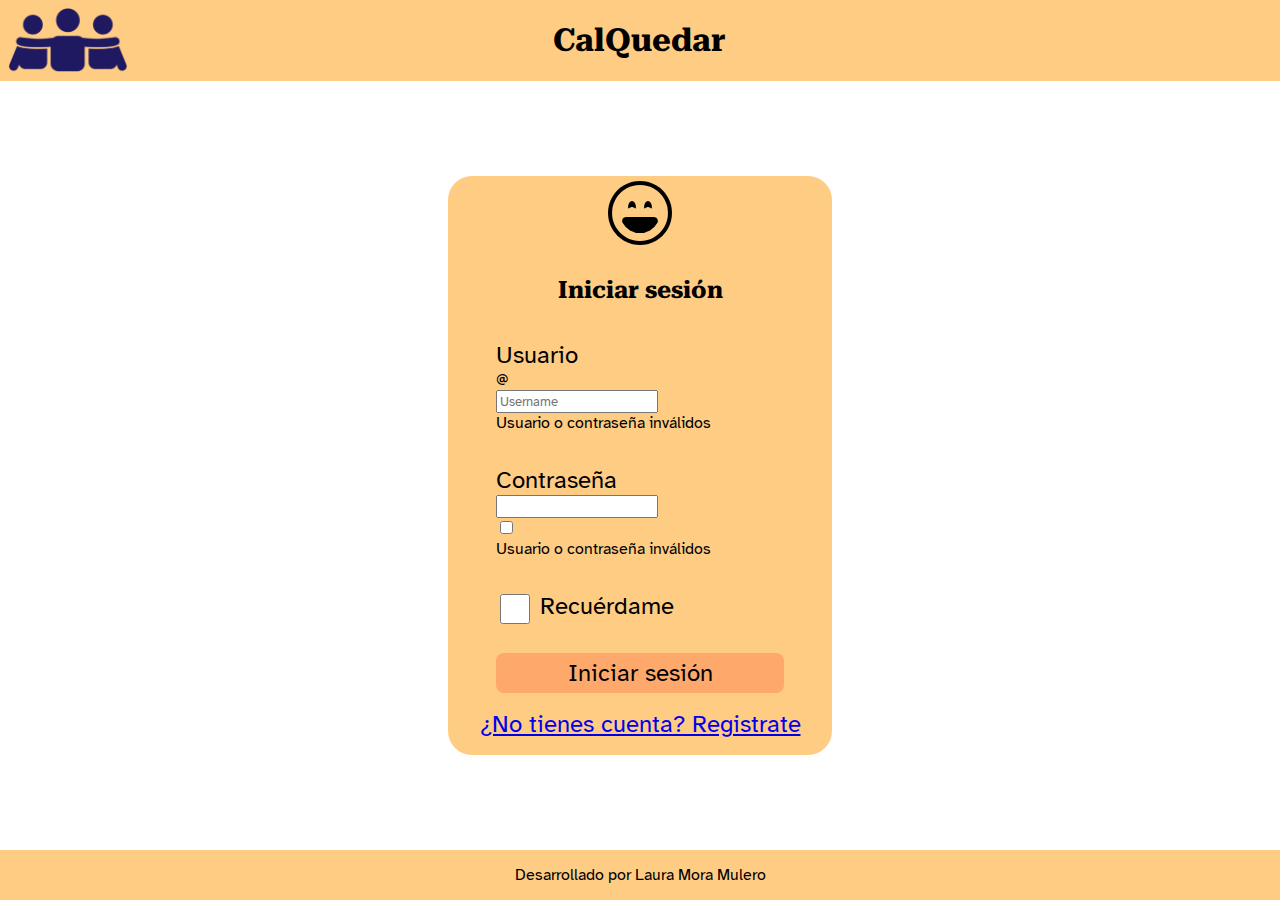
<file: CalQuedar/src/main/webapp/login/login.html>
<!doctype html>
<html lang="es">
  <head>
    <meta charset="UTF-8" />
    <title>Iniciar sesión</title>
    <link href="../styles/styles.css" rel="stylesheet" />
    <link href="./login.css" rel="stylesheet" />
    <link
      href="https://cdn.jsdelivr.net/npm/bootstrap@5.3.8/dist/css/bootstrap.min.css"
      rel="stylesheet"
      integrity="sha384-sRIl4kxILFvY47J16cr9ZwB07vP4J8+LH7qKQnuqkuIAvNWLzeN8tE5YBujZqJLB"
      crossorigin="anonymous"
    />
    <link
      rel="stylesheet"
      href="https://cdn.jsdelivr.net/npm/bootstrap-icons@1.13.1/font/bootstrap-icons.min.css"
    />
  </head>
  <body>
    <header class="fondo-principal">
      <img src="../img/logo.png" alt="Logo CalQuedar" />
      <h1>CalQuedar</h1>
      <nav hidden aria-hidden="true">
        <ul>
          <li>
            <div class="dropdown">
              <a class="dropbtn"><i class="bi bi-emoji-laughing icono-nav"></i></a>
              <div id="miDropdown" class="dropdown-content">
                <a href="/CalQuedar/LogOutServlet">Cerrar sesión</a>
              </div>
            </div>
          </li>
          <li>
            <a href="#"><i class="bi bi-bell icono-nav"></i></a>
          </li>
          <li>
            <a href="/CalQuedar/index.html"
              ><i class="bi bi-house-door icono-nav"></i
            ></a>
          </li>
          <li>
            <a href="#"><i class="bi bi-patch-plus icono-nav"></i></a>
          </li>
        </ul>
      </nav>
    </header>
    <main>
      <div
        aria-roledescription="Contenedor del form"
        class="fondo-principal radio-24 shadow"
        id="principal"
      >
        <i class="bi bi-emoji-laughing icono-login"></i>
        <h2>Iniciar sesión</h2>
        <form action="/CalQuedar/Login" method="post" id="formLogin" novalidate>
          <div class="grupo-input">
            <label for="username">Usuario</label>
            <div class="input-group">
              <div class="input-group-text">@</div>
              <input
                type="text"
                class="form-control"
                placeholder="Username"
                name="username"
                id="username"
                value=""
                required
              />
              <div class="invalid-feedback">Usuario o contraseña inválidos</div>
            </div>
          </div>
          <div class="grupo-input">
            <label for="contrasenya">Contraseña</label>
            <div class="input-group">
              <input
                type="password"
                class="form-control"
                id="contrasenya"
                name="contrasenya"
                value=""
                required
              />
              <div class="input-group-text">
                <input
                  class="form-check-input mt-0"
                  type="checkbox"
                  id="ver-contrasenya"
                  value=""
                  aria-label="Checkbox para mostrar contraseña"
                  aria-checked="false"
                />
              </div>
              <div class="invalid-feedback">Usuario o contraseña inválidos</div>
            </div>
          </div>
          <div class="grupo-input grupo-checkbox">
            <input
              type="checkbox"
              class="form-check-input"
              id="recuerdame"
              name="recuerdame"
              aria-checked="false"
            />
            <label for="recuerdame">Recuérdame</label>
          </div>
          <button type="submit" id="iniciarSesion" class="boton boton-grande">
            Iniciar sesión
          </button>
        </form>
        <a href="/CalQuedar/Registro">¿No tienes cuenta? Registrate</a>
      </div>
    </main>
    <footer class="fondo-principal">
      <p>Desarrollado por Laura Mora Mulero</p>
    </footer>
    <script src="./login.js" type="module"></script>
    <script
      src="https://cdn.jsdelivr.net/npm/bootstrap@5.3.8/dist/js/bootstrap.bundle.min.js"
      integrity="sha384-FKyoEForCGlyvwx9Hj09JcYn3nv7wiPVlz7YYwJrWVcXK/BmnVDxM+D2scQbITxI"
      crossorigin="anonymous"
    ></script>
  </body>
</html>
</file>
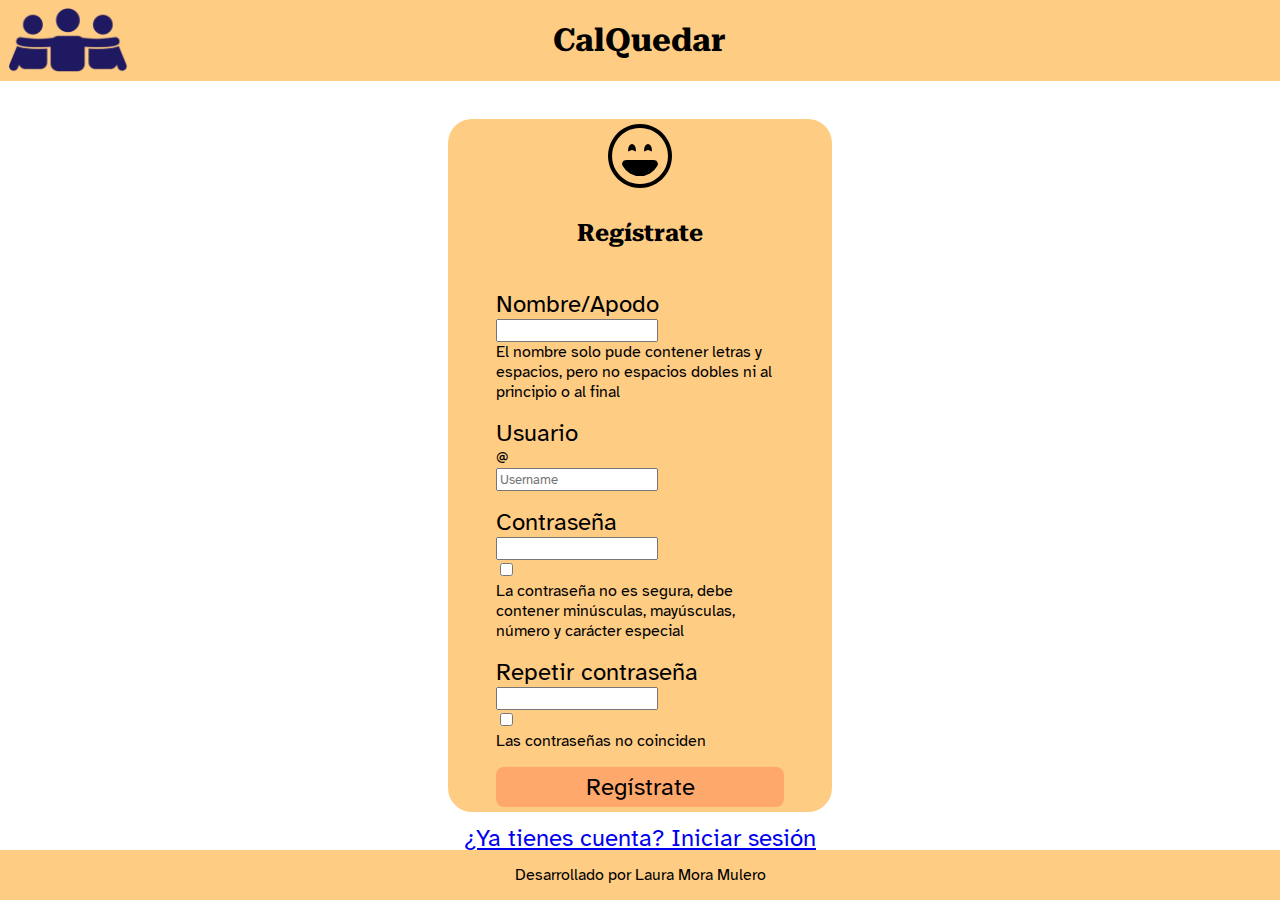
<file: CalQuedar/src/main/webapp/registro/registro.html>
<!DOCTYPE html>
<html lang="en">
  <head>
    <meta charset="UTF-8" />
    <meta name="viewport" content="width=device-width, initial-scale=1.0" />
    <title>Registro</title>
    <link href="../styles/styles.css" rel="stylesheet" />
    <link href="./registro.css" rel="stylesheet" />
    <link
      href="https://cdn.jsdelivr.net/npm/bootstrap@5.3.8/dist/css/bootstrap.min.css"
      rel="stylesheet"
      integrity="sha384-sRIl4kxILFvY47J16cr9ZwB07vP4J8+LH7qKQnuqkuIAvNWLzeN8tE5YBujZqJLB"
      crossorigin="anonymous"
    />
    <link
      rel="stylesheet"
      href="https://cdn.jsdelivr.net/npm/bootstrap-icons@1.13.1/font/bootstrap-icons.min.css"
    />
  </head>
  <body>
    <header class="fondo-principal">
      <img src="../img/logo.png" alt="Logo CalQuedar" />
      <h1>CalQuedar</h1>
      <nav hidden aria-hidden="true">
        <ul>
          <li>
            <div class="dropdown">
              <a class="dropbtn"
                ><i class="bi bi-emoji-laughing icono-nav"></i
              ></a>
              <div id="miDropdown" class="dropdown-content">
                <a href="/CalQuedar/LogOutServlet">Cerrar sesión</a>
              </div>
            </div>
          </li>
          <li>
            <a href="#"><i class="bi bi-bell icono-nav"></i></a>
          </li>
          <li>
            <a href="/CalQuedar/UserCalendarServlet"
              ><i class="bi bi-house-door icono-nav"></i
            ></a>
          </li>
          <li>
            <a href="/CalQuedar/AnadirPersonalServlet"
              ><i class="bi bi-patch-plus icono-nav"></i
            ></a>
          </li>
        </ul>
      </nav>
    </header>
    <main>
      <div
        aria-roledescription="Contenedor del form"
        class="fondo-principal radio-24 shadow"
        id="principal"
      >
        <i class="bi bi-emoji-laughing icono-registro"></i>
        <h2>Regístrate</h2>
        <form
          action="/CalQuedar/Registro"
          method="post"
          id="formRegistro"
          novalidate
        >
          <div class="grupo-input">
            <label for="nombre">Nombre/Apodo</label>
            <input
              type="text"
              id="nombre"
              name="nombre"
              class="form-control"
              required
            />
            <div class="invalid-feedback">
              El nombre solo pude contener letras y espacios, pero no espacios
              dobles ni al principio o al final
            </div>
          </div>
          <div class="grupo-input">
            <label for="username">Usuario</label>
            <div class="input-group">
              <div class="input-group-text">@</div>
              <input
                type="text"
                class="form-control"
                placeholder="Username"
                name="username"
                id="username"
                required
              />
              <div class="invalid-feedback" id="error-usuario"></div>
            </div>
          </div>
          <div class="grupo-input">
            <label for="contrasenya">Contraseña</label>
            <div class="input-group">
              <input
                type="password"
                id="contrasenya"
                name="contrasenya"
                class="form-control"
                required
              />
              <div class="input-group-text">
                <input
                  class="form-check-input mt-0"
                  type="checkbox"
                  value=""
                  id="ver-contrasenya"
                  aria-label="Checkbox para mostrar contraseña"
                  aria-checked="false"
                />
              </div>
              <div class="invalid-feedback">
                La contraseña no es segura, debe contener minúsculas,
                mayúsculas, número y carácter especial
              </div>
            </div>
          </div>
          <div class="grupo-input">
            <label for="contrasenyaRepe">Repetir contraseña</label>
            <div class="input-group">
              <input
                type="password"
                name="contrasenyaRepe"
                id="contrasenyaRepe"
                class="form-control"
                required
              />
              <div class="input-group-text">
                <input
                  class="form-check-input mt-0"
                  type="checkbox"
                  id="ver-contrasenya-repe"
                  value=""
                  aria-label="Checkbox para mostrar contraseña"
                  aria-checked="false"
                />
              </div>
              <div class="invalid-feedback">Las contraseñas no coinciden</div>
            </div>
          </div>
          <button type="submit" class="boton boton-grande">Regístrate</button>
        </form>
        <a href="/CalQuedar/Login">¿Ya tienes cuenta? Iniciar sesión</a>
      </div>
    </main>
    <footer class="fondo-principal">
      <p>Desarrollado por Laura Mora Mulero</p>
    </footer>
    <script src="./registro.js" type="module"></script>
    <script
      src="https://cdn.jsdelivr.net/npm/bootstrap@5.3.8/dist/js/bootstrap.bundle.min.js"
      integrity="sha384-FKyoEForCGlyvwx9Hj09JcYn3nv7wiPVlz7YYwJrWVcXK/BmnVDxM+D2scQbITxI"
      crossorigin="anonymous"
    ></script>
  </body>
</html>
</file>
<file: CalQuedar/src/main/webapp/styles/styles.css>
@import url('https://fonts.googleapis.com/css2?family=Atkinson+Hyperlegible&family=Roboto+Serif:ital,opsz,wght@0,8..144,100..900;1,8..144,100..900&display=swap');

:root {
    /*
    Paleta principal
    */
    /*Sandy brown - Botones y bordes del calendario y ventana de evento*/
    --principal-oscuro: #FFA86B;
    /*Apricot cream - Fondos importantes, header y footer*/
    --principal-medio-oscuro: #FFCC84;
    /*Navajo white - Días calendario*/
    --principal-medio-claro: #FFD991;
    /*Vanilla custard - Bordes*/
    --principal-claro: #FFE69E;

    /*
    Paleta principal - fondos
    */

    --secundario-claro: #FFF2CE;
    /*
    Paleta secundaria
    */
    /*Banana cream y Vanilla custard - Viaje*/
    --amarillo-principal: #FDF148;
    --amarillo-fondo: #FEF8A3;
    /*Orange y Jasmine -  Día libre*/
    --naranja-principal: #FFAB00;
    --naranja-fondo: #FFD580;
    /*Hot fuchsia y Cherry blossom - Cita*/
    --rojo-principal: #F04F5A;
    --rojo-fondo: #F7A7AC;
    /*Rose kiss y blush pop - Plan grupo*/
    --rosa-principal: #F777AE;
    --rosa-fondo: #FBBBD6;
    /*Purple(X11) y Mauve - Misc.*/
    --purpura-principal: #9646f2;
    --purpura-fondo: #CAA2F8;
    /*Sky blue (Light) y Frosted Blue - Médico*/
    --azul-principal: #52D0E3;
    --azul-fondo: #A8E7F1;
    /*Slime lime y Lime cream - Selfcare*/
    --verde-principal: #A0E426;
    --verde-fondo: #CFF192;
}

/*Customización tipografías*/

h1,
h2,
h3 {
    font-family: 'Roboto Serif';
    font-weight: bold;
}

* {
    font-family: "Atkinson Hyperlegible", sans-serif;
    box-sizing: border-box;
}

/*Customización cuerpo*/

body {
    display: grid;
    min-height: 100vh;
    grid-template-rows: auto 1fr auto;
    margin: 0;
}

.fondo-principal {
    background-color: var(--principal-medio-oscuro);
}

.fondo-boton-bordes {
    background-color: var(--principal-oscuro);
}

.radio-8 {
    border-radius: 8px;
}

.radio-24 {
    border-radius: 24px;
}

.boton {
    background-color: var(--principal-oscuro);
    border-radius: 8px;
    border: none;
}

.boton-grande {
    width: 75%;
    height: 40px;
}

.boton-pequeño {
    width: 125px;
    height: 30px;
}

/*Customización header*/

header {
    height: 75px;
    min-height: fit-content;
    display: grid;
    grid-template-columns: repeat(3, 1fr);
    align-items: center;
}

header h1 {
    justify-self: center;
    width: fit-content;
}

header img {
    height: 65px;
    margin-left: 8px;
}

header nav ul {
    list-style: none;
    display: flex;
    flex-direction: row-reverse;
    align-content: center;
    margin: 0;
}

header nav a {
    color: black;
}

.icono-nav {
    font-size: 40px;
    margin: 0 8px 0 8px;
}

.dropdown {
    cursor: pointer;
}

.dropdown {
  float: right;
  position: relative;
  display: inline-block;
}

.dropdown-content {
  display: none;
  position: absolute;
  min-width: fit-content;
  overflow: auto;
  right: 0;
  z-index: 1;
  background-color: white;
  border-radius: 12px;
}

.dropdown-content a {
    color: black;
    text-decoration: none;
    display: block;
    font-size: 16px;
    white-space: nowrap;
    border: 4px solid var(--principal-medio-oscuro);
  border-radius: 8px;
  padding: 0 16px 0 16px;
}

.muestra {
    display: block;
}

/*Customización footer*/

footer {
    display: flex;
    justify-content: center;
    align-items: center;
    height: 50px;
}

footer p {
    margin: 0;
}

/*Customización filtros/eventos*/
.viaje {
    background-color: var(--amarillo-fondo);
    border-color: var(--amarillo-principal);
}

.dia-libre {
    background-color: var(--naranja-fondo);
    border-color: var(--naranja-principal);
}

.cita {
    background-color: var(--rojo-fondo);
    border-color: var(--rojo-principal);
}

.plan-grupo {
    background-color: var(--rosa-fondo);
    border-color: var(--rosa-principal);
}

.misc {
    background-color: var(--purpura-fondo);
    border-color: var(--purpura-principal);
}

.medico {
    background-color: var(--azul-fondo);
    border-color: var(--azul-principal);
}

.selfcare {
    background-color: var(--verde-fondo);
    border-color: var(--verde-principal);
}

.boton-filtro {
    border-radius: 8px;
    border-style: solid;
    height: fit-content;
}

/*Customizacion modales*/
.my-modal {
    display: none;
    position: fixed;
    z-index: 1;
    width: 100%;
    height: 100%;
    overflow: auto;
    background-color: rgba(0,0,0,0.4);
    
}

.contenido-modal {
    height: fit-content;
    width: 300px;
    border-radius: 24px;
    border: 4px solid var(--principal-medio-oscuro);
    margin: 20% auto;
}

.header-modal {
    height: 45px;
    background-color: var(--principal-medio-oscuro);
    font-size: 16px;
    text-align: center;
    border-radius: 18px 18px 0 0;
}

.cuerpo-modal {
    display: flex;
    flex-direction: column;
    background-color: white;
    font-size: 16px;
    padding: 16px;
    border-radius: 0 0 20px 20px;
}

.cuerpo-modal>button {
    margin: 0 auto;
    display: block;
}

/*Pequeños arreglos*/
p {
    margin: 0 !important;
    padding: 0;
    height: fit-content;
}
</file>
<file: CalQuedar/src/main/webapp/login/login.css>
main {
    display: flex;
    justify-content: center;
    align-items: center;
}

#principal {
    width: 30%;
    display: flex;
    flex-direction: column;
    justify-content: space-evenly;
}

h2, a, i {
    text-align: center;
}

form {
    display: flex;
    flex-direction: column;
    align-items: center;
    justify-content: space-evenly;
}

.grupo-input {
    width: 75%;
    margin: 16px 0;
}

.grupo-checkbox {
    display: flex;
}

.grupo-checkbox input {
    width: 30px;
    height: 30px;
    margin-right: 10px;
}

label {
    margin-bottom: 16px;
}

label, button, a {
    font-size: 24px !important;
}

a {
    display: block;
    margin:16px auto;
}

.icono-login {
    font-size: 64px;
    display: block;
    margin: 0 auto;
}
</file>
<file: CalQuedar/src/main/webapp/registro/registro.css>
main {
    display: flex;
    justify-content: center;
    align-items: center;
}

#principal {
    width: 30%;
    height: 90%;
}

h2, a, i {
    text-align: center;
}

h2 {
    margin-bottom: 42px;
}

form {
    display: flex;
    row-gap: 16px;
    flex-direction: column;
    align-items: center;
}

.grupo-input {
    width: 75%;
}

label {
    margin-bottom: 16px;
    height: fit-content;
}

label, button, a {
    font-size: 24px !important;
}

a {
    display: block;
    margin:16px auto;
}

.icono-registro {
    font-size: 64px;
    display: block;
    margin: 0 auto;
}
</file>
